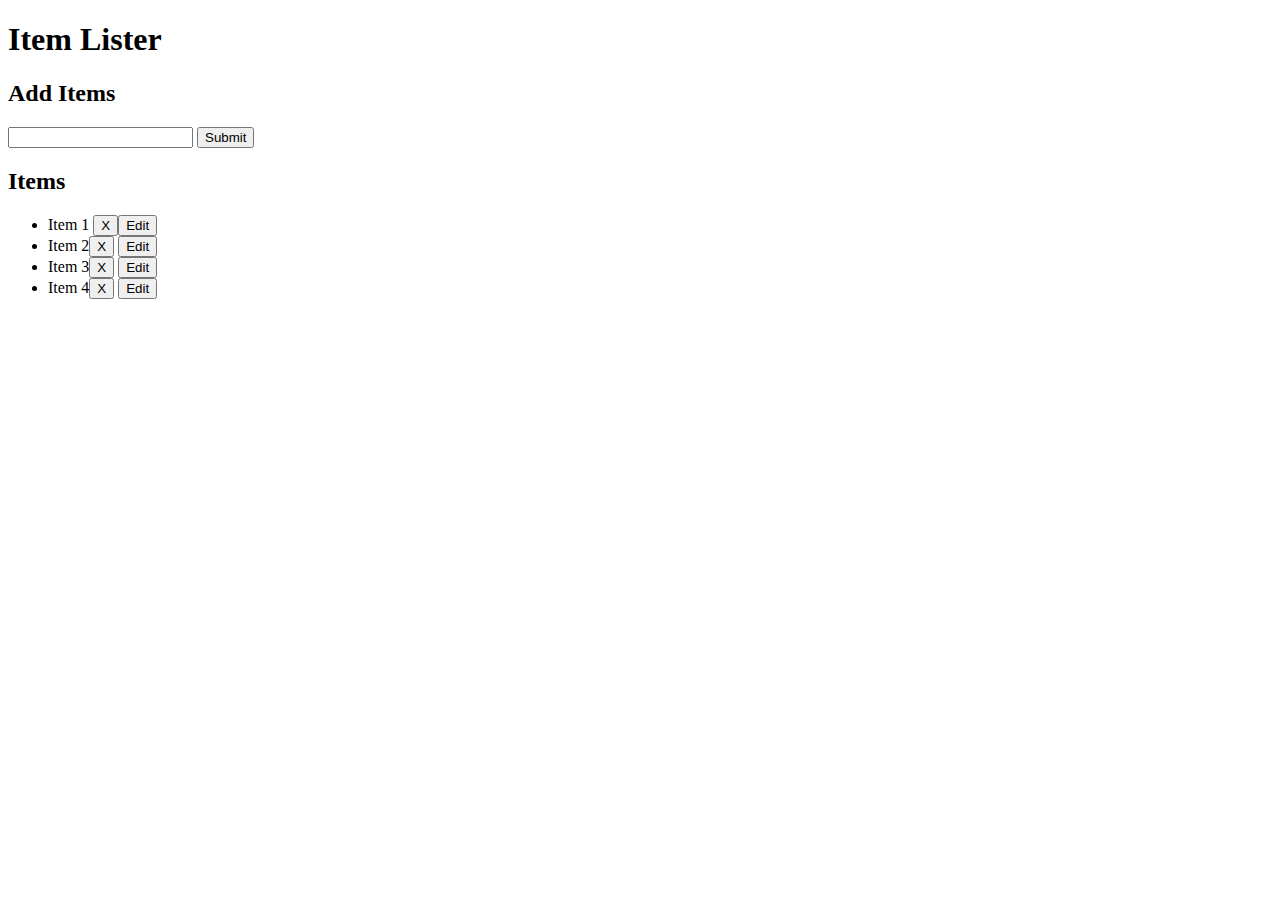
<file: index.html>
<!DOCTYPE html>
<html lang="en">
  <head>
    <meta charset="UTF-8" />
    <meta name="viewport" content="width=device-width, initial-scale=1.0" />
    <meta http-equiv="X-UA-Compatible" content="ie=edge" />
    <link
      rel="stylesheet"
      href="https://maxcdn.bootstrapcdn.com/bootstrap/4.0.0-beta/css/bootstrap.min.css"
      integrity="sha384-/Y6pD6FV/Vv2HJnA6t+vslU6fwYXjCFtcEpHbNJ0lyAFsXTsjBbfaDjzALeQsN6M"
      crossorigin="anonymous"
    />
    <title>Item Lister new</title>
  </head>
  <body>
    <header id="main-header" class="bg-success text-white p-4 mb-3">
      <div class="container">
        <h1 id="header-title">
          Item Lister
          <span style="display: none">123</span>
        </h1>
      </div>
    </header>
    <div class="container">
      <div id="main" class="card card-body">
        <h2 class="title">Add Items</h2>
        <form class="form-inline mb-3">
          <input type="text" id="input-item" class="form-control mr-2" />
          <input type="submit" class="btn btn-dark" value="Submit" />
        </form>
        <h2 class="title">Items</h2>
        <ul id="items" class="list-group">
          <li class="list-group-item">
            Item 1
            <button class="del btn btn-danger btn-sm rounded-0 float-right">
              X</button
            ><button
              class="edit btn btn-light btn-sm rounded-0 float-right mr-3"
            >
              Edit
            </button>
          </li>
          <li class="list-group-item">
            Item 2<button
              class="del btn btn-danger btn-sm rounded-0 float-right"
            >
              X
            </button>
            <button
              class="edit btn btn-light btn-sm rounded-0 float-right mr-3"
            >
              Edit
            </button>
          </li>
          <li class="list-group-item">
            Item 3<button
              class="del btn btn-danger btn-sm rounded-0 float-right"
            >
              X
            </button>
            <button
              class="edit btn btn-light btn-sm rounded-0 float-right mr-3"
            >
              Edit
            </button>
          </li>
          <li class="list-group-item">
            Item 4<button
              class="del btn btn-danger btn-sm rounded-0 float-right"
            >
              X
            </button>
            <button
              class="edit btn btn-light btn-sm rounded-0 float-right mr-3"
            >
              Edit
            </button>
          </li>
        </ul>
      </div>
    </div>
    <script src="app.js"></script>
  </body>
</html>
</file>
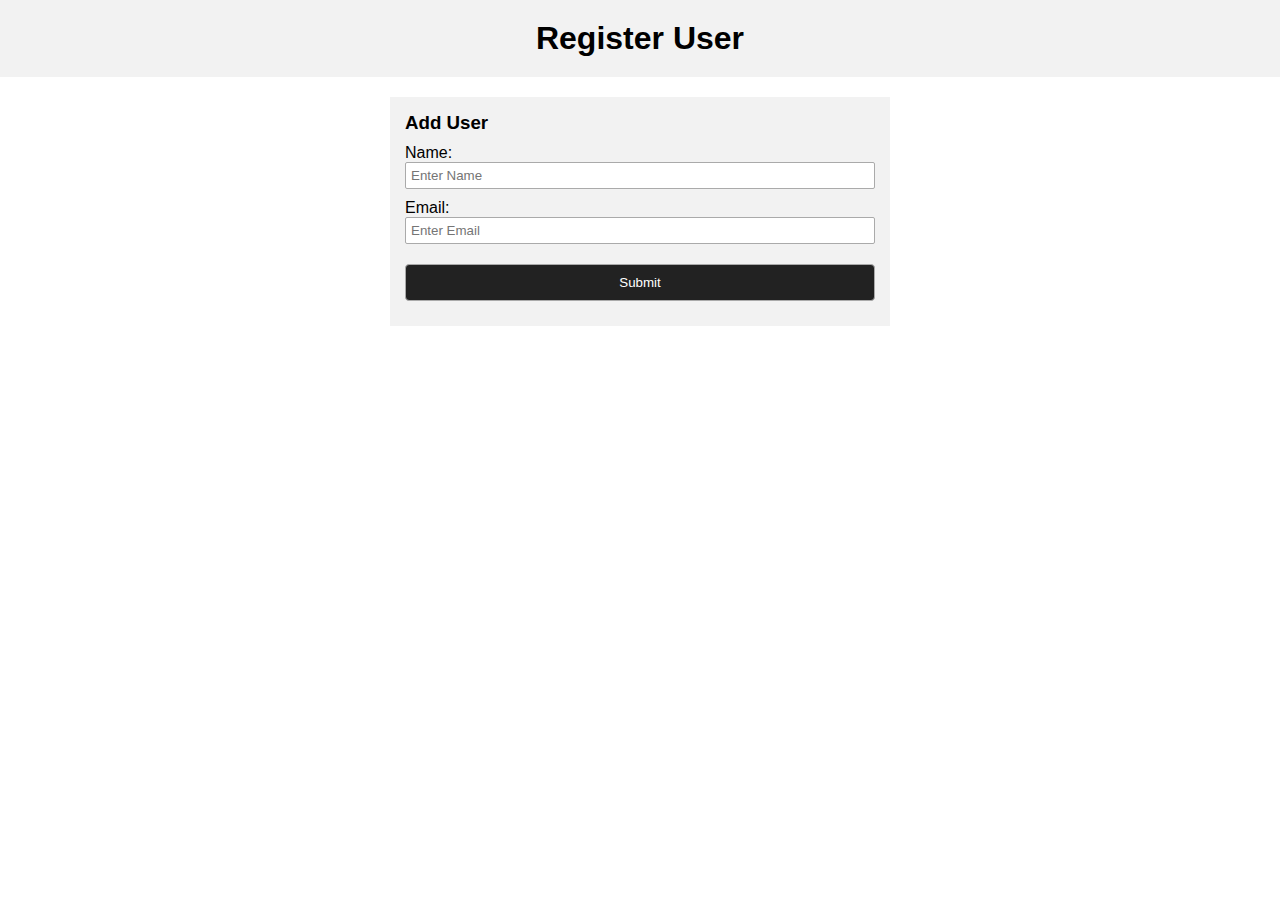
<file: task10/index.html>
<!DOCTYPE html>
<html lang="en">
  <head>
    <meta charset="UTF-8" />
    <meta http-equiv="X-UA-Compatible" content="IE=edge" />
    <meta name="viewport" content="width=device-width, initial-scale=1.0" />
    <link rel="stylesheet" href="style.css" />
    <title>Register</title>
  </head>
  <body>
    <header>
      <h1>Register User</h1>
    </header>
    <div class="container">
      <form id="new-form">
        <h3>Add User</h3>
        <div class="msg"></div>
        <label for="userName">Name:</label><br />
        <input
          type="text"
          id="userName"
          name="userName"
          placeholder="Enter Name"
        /><br />
        <label for="email">Email:</label><br />
        <input
          type="email"
          id="email"
          name="email"
          placeholder="Enter Email"
        /><br />
        <input class="btn" type="submit" value="Submit" />
      </form>
      <ul class="unordered-list">
        <!-- <li class="list">Item 1</li>
        <li class="list"><span>this is sppan</span> Item 2</li>
        <li class="list">Item 2</li> -->
      </ul>
    </div>
    <script src="app.js"></script>
  </body>
</html>
</file>
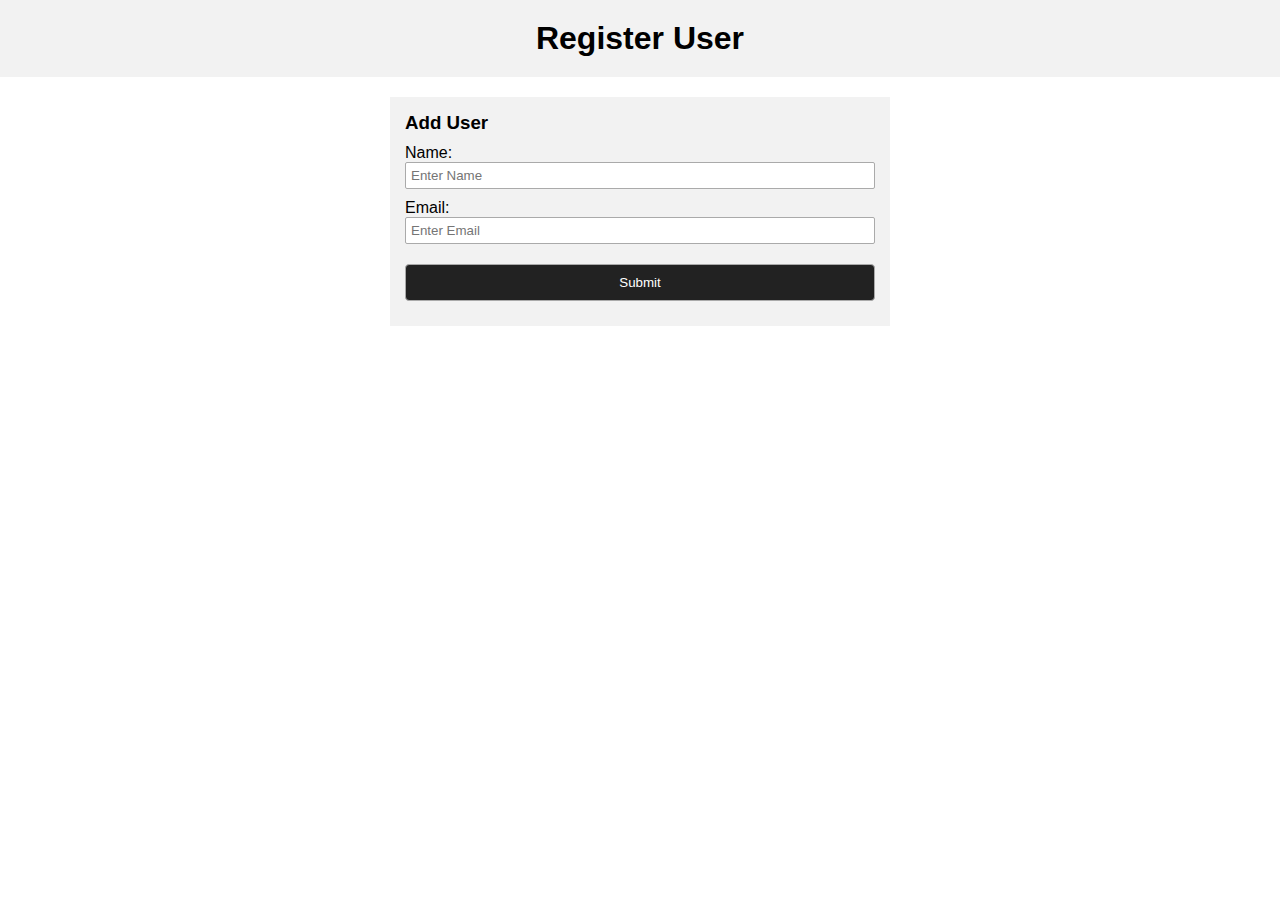
<file: task12/index.html>
<!DOCTYPE html>
<html lang="en">
  <head>
    <meta charset="UTF-8" />
    <meta http-equiv="X-UA-Compatible" content="IE=edge" />
    <meta name="viewport" content="width=device-width, initial-scale=1.0" />
    <link rel="stylesheet" href="style.css" />

    <title>Register</title>
  </head>
  <body>
    <header>
      <h1>Register User</h1>
    </header>
    <div class="container">
      <form id="new-form">
        <h3>Add User</h3>
        <div class="msg"></div>
        <label for="userName">Name:</label><br />
        <input
          type="text"
          id="userName"
          name="userName"
          placeholder="Enter Name"
        /><br />
        <label for="email">Email:</label><br />
        <input
          type="email"
          id="email"
          name="email"
          placeholder="Enter Email"
        /><br />
        <input class="btn" type="submit" value="Submit" />
      </form>
      <ul class="unordered-list">
        <!-- <li class="list">Item 1</li>
        <li class="list"><span>this is sppan</span> Item 2</li>
        <li class="list">Item 2</li> -->
      </ul>
    </div>
    <script src="app.js"></script>
  </body>
</html>
</file>
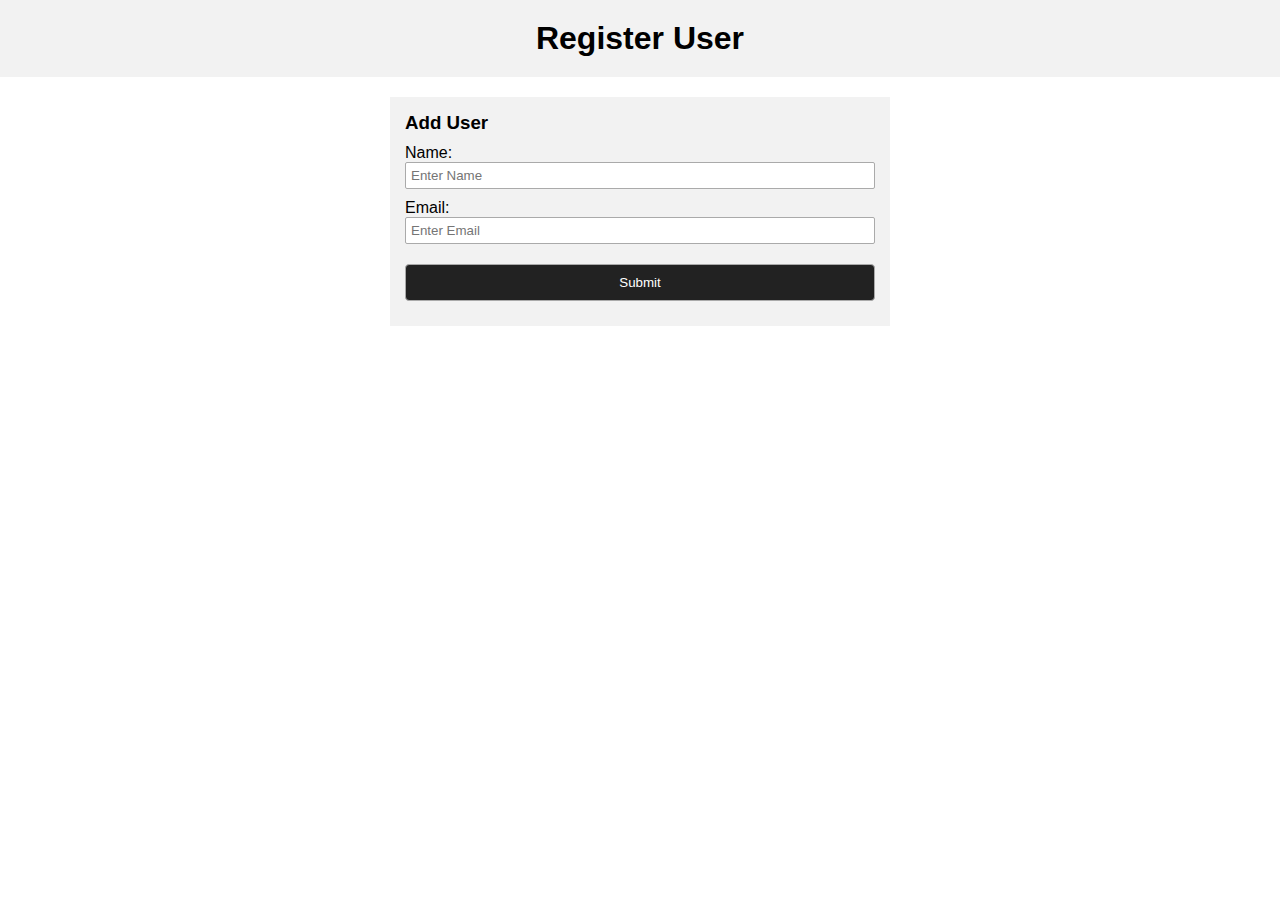
<file: task13/index.html>
<!DOCTYPE html>
<html lang="en">
  <head>
    <meta charset="UTF-8" />
    <meta http-equiv="X-UA-Compatible" content="IE=edge" />
    <meta name="viewport" content="width=device-width, initial-scale=1.0" />
    <link rel="stylesheet" href="style.css" />

    <title>Register</title>
  </head>
  <body>
    <header>
      <h1>Register User</h1>
    </header>
    <div class="container">
      <form id="new-form">
        <h3>Add User</h3>
        <div class="msg msg-text">Enter all the details</div>
        <label for="userName">Name:</label><br />
        <input
          type="text"
          id="userName"
          name="userName"
          placeholder="Enter Name"
        /><br />
        <label for="email">Email:</label><br />
        <input
          type="email"
          id="email"
          name="email"
          placeholder="Enter Email"
        /><br />
        <input class="btn" type="submit" value="Submit" />
      </form>
      <ul class="unordered-list">
        <!-- <li class="list">Item 1</li>
        <li class="list"><span>this is sppan</span> Item 2</li>
        <li class="list">Item 2</li> -->
      </ul>
    </div>
    <script src="app.js"></script>
  </body>
</html>
</file>
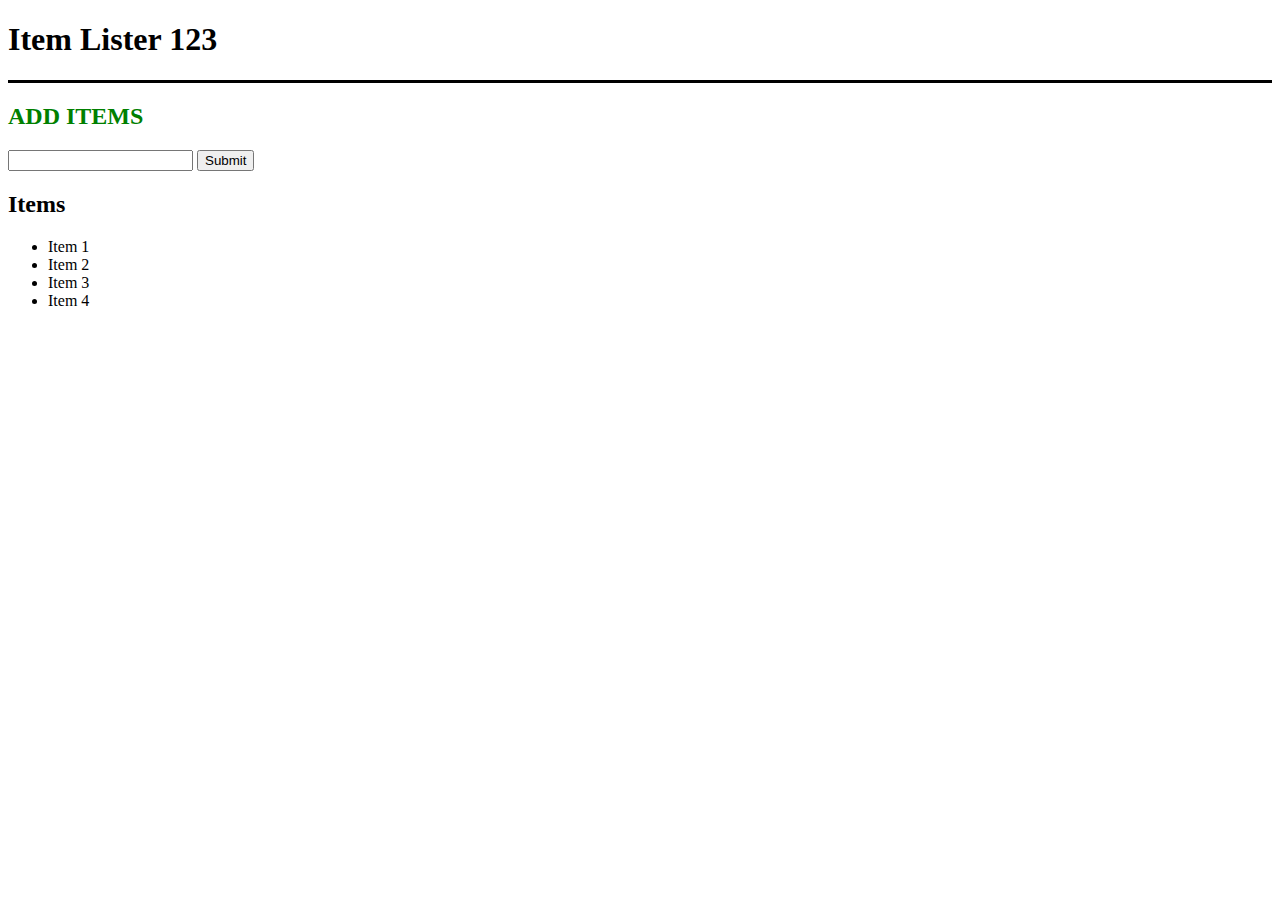
<file: task3/index.html>
<!DOCTYPE html>
<html lang="en">
  <head>
    <meta charset="UTF-8" />
    <meta name="viewport" content="width=device-width, initial-scale=1.0" />
    <meta http-equiv="X-UA-Compatible" content="ie=edge" />
    <link
      rel="stylesheet"
      href="https://maxcdn.bootstrapcdn.com/bootstrap/4.0.0-beta/css/bootstrap.min.css"
      integrity="sha384-/Y6pD6FV/Vv2HJnA6t+vslU6fwYXjCFtcEpHbNJ0lyAFsXTsjBbfaDjzALeQsN6M"
      crossorigin="anonymous"
    />
    <title>Item Lister new</title>
  </head>
  <body>
    <header id="main-header" class="bg-success text-white p-4 mb-3">
      <div class="container">
        <h1 id="header-title">
          Item Lister
          <span style="display: none">123</span>
        </h1>
      </div>
    </header>
    <div class="container">
      <div id="main" class="card card-body">
        <h2 class="title">Add Items</h2>
        <form class="form-inline mb-3">
          <input type="text" class="form-control mr-2" />
          <input type="submit" class="btn btn-dark" value="Submit" />
        </form>
        <h2 class="title">Items</h2>
        <ul id="items" class="list-group">
          <li class="list-group-item">Item 1</li>
          <li class="list-group-item">Item 2</li>
          <li class="list-group-item">Item 3</li>
          <li class="list-group-item">Item 4</li>
        </ul>
      </div>
    </div>
    <script src="app.js"></script>
  </body>
</html>
</file>
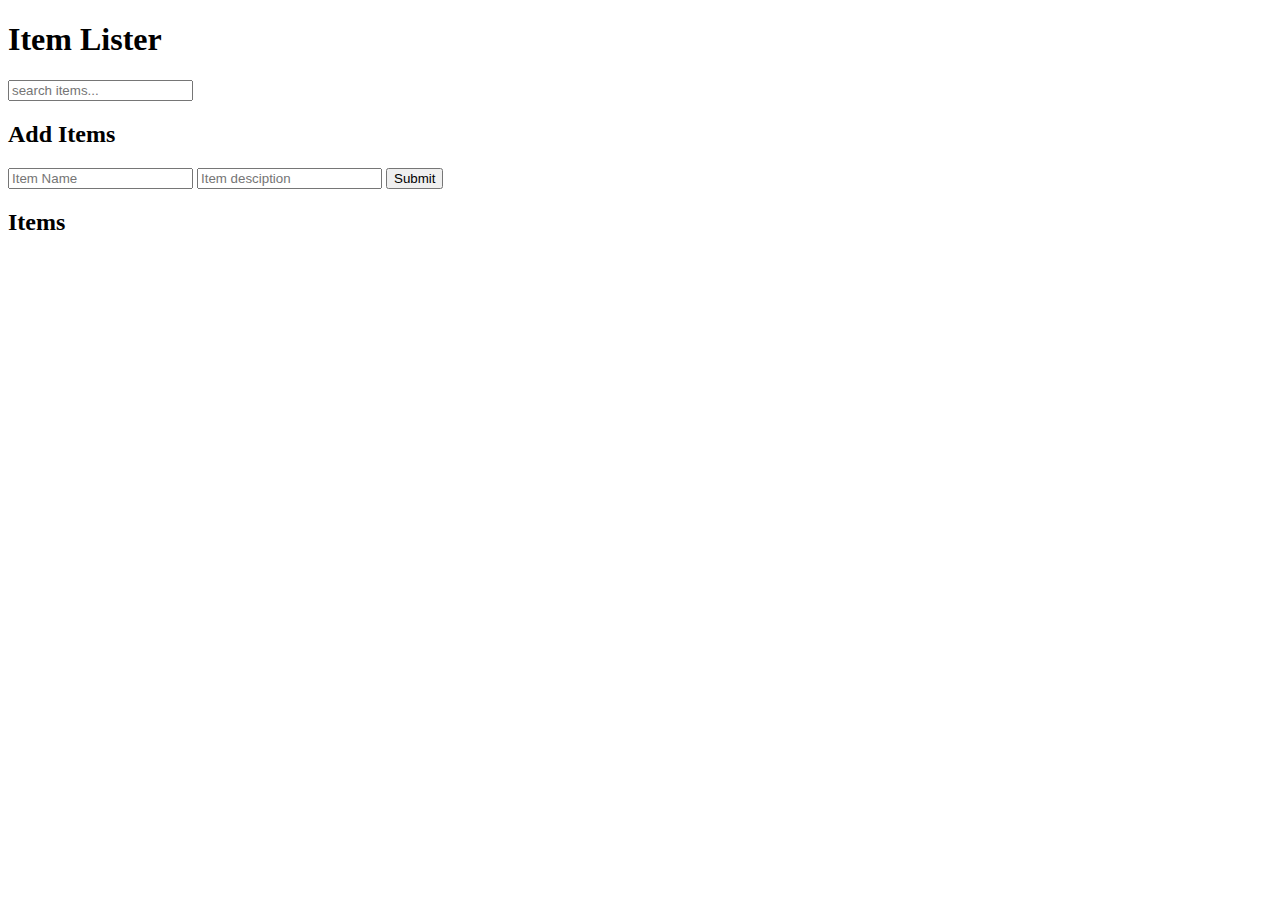
<file: task9/index.html>
<!DOCTYPE html>
<html lang="en">
  <head>
    <meta charset="UTF-8" />
    <meta name="viewport" content="width=device-width, initial-scale=1.0" />
    <meta http-equiv="X-UA-Compatible" content="ie=edge" />
    <link
      rel="stylesheet"
      href="https://maxcdn.bootstrapcdn.com/bootstrap/4.0.0-beta/css/bootstrap.min.css"
      integrity="sha384-/Y6pD6FV/Vv2HJnA6t+vslU6fwYXjCFtcEpHbNJ0lyAFsXTsjBbfaDjzALeQsN6M"
      crossorigin="anonymous"
    />
    <title>Item Lister new</title>
  </head>
  <body>
    <header id="main-header" class="bg-success text-white p-4 mb-3">
      <div class="container">
        <div class="row">
          <div class="col-md-6">
            <h1 id="header-title" style="display: flex">Item Lister</h1>
          </div>
          <div class="col-md-6 align-self-centre">
            <input
              type="text"
              id="input-search"
              class="form-control"
              placeholder="search items..."
            />
          </div>
        </div>
      </div>
    </header>
    <div class="container">
      <div id="main" class="card card-body">
        <h2 class="title">Add Items</h2>
        <form class="form-inline mb-3">
          <input
            type="text"
            id="input-item"
            class="form-control mr-2"
            placeholder="Item Name"
          />
          <input
            type="text"
            id="input-description"
            class="form-control mr-2"
            placeholder="Item desciption"
          />
          <input type="submit" class="btn btn-dark" value="Submit" />
        </form>
        <div
          class="msg text-bg-warning p-1"
          style="background-color: orange; display: none"
        >
          Enter all fileds
        </div>

        <h2 class="title">Items</h2>
        <ul id="items" class="list-group">
          <!-- <li class="list-group-item">
            Item 1
            <button class="del btn btn-danger btn-sm rounded-0 float-right">
              X</button
            ><button
              class="edit btn btn-light btn-sm rounded-0 float-right mr-3"
            >
              Edit
            </button> -->
          </li>
        </ul>
      </div>
    </div>
    <script src="app.js"></script>
  </body>
</html>
</file>
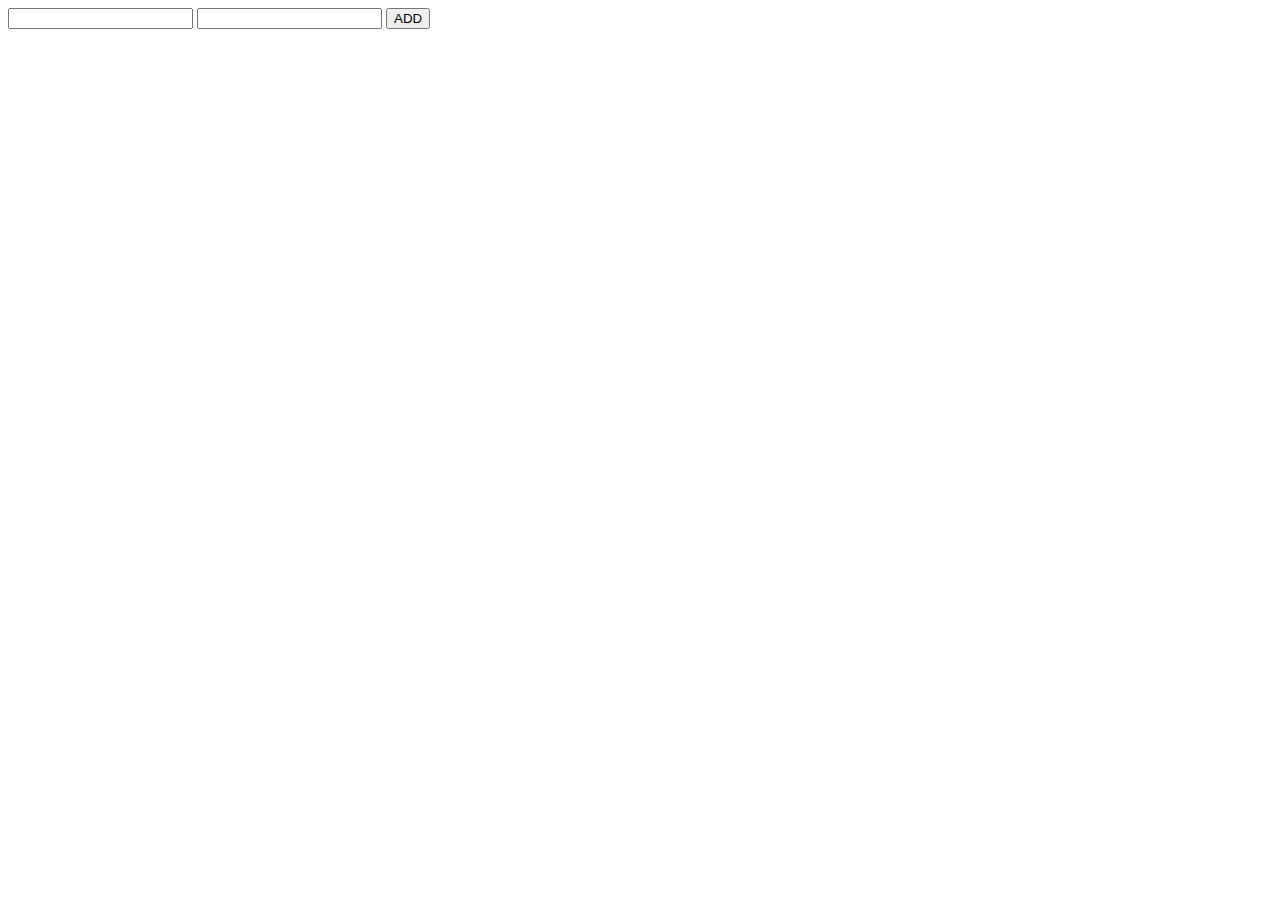
<file: typescript/index.html>
<!DOCTYPE html>
<html lang="en">
  <head>
    <meta charset="UTF-8" />
    <meta http-equiv="X-UA-Compatible" content="IE=edge" />
    <meta name="viewport" content="width=device-width, initial-scale=1.0" />
    <title>TypeScript</title>
  </head>
  <body>
    <input type="number" class="num1" />
    <input type="number" class="num2" />
    <button>ADD</button>
  </body>
  <script src="./app.js"></script>
</html>
</file>
<file: task10/style.css>
* {
  margin: 0;
  padding: 0;
  box-sizing: border-box;
  font-family: Arial, Helvetica, sans-serif;
}
h1 {
  background-color: #f2f2f2;
  text-align: center;
  padding: 20px 40px;
  margin-bottom: 20px;
}
h3 {
  margin-bottom: 10px;
}
.container {
  margin: auto;
  width: 500px;

  overflow: auto;
}
#new-form {
  background-color: #f2f2f2;
  padding: 15px 15px;
}

input {
  width: 100%;
  padding: 5px;
  margin-bottom: 10px;
  border: 1px solid #aaa;
  border-radius: 2px;
}
.btn {
  background-color: #222;
  color: white;
  padding: 10px;
  border-radius: 4px;
  margin-top: 10px;
}
.erorr {
  background-color: orangered;
  color: white;
  padding: 5px;
  margin-bottom: 10px;
}
li {
  background-color: #f2f2f2;
  padding: 10px;
  margin: 5px 0px;
}

.msg-text {
  background-color: orangered;
  color: white;
  padding: 4px;
  margin-bottom: 10px;
}
</file>
<file: task12/style.css>
* {
  margin: 0;
  padding: 0;
  box-sizing: border-box;
  font-family: Arial, Helvetica, sans-serif;
}
h1 {
  background-color: #f2f2f2;
  text-align: center;
  padding: 20px 40px;
  margin-bottom: 20px;
}
h3 {
  margin-bottom: 10px;
}
.container {
  margin: auto;
  width: 500px;

  overflow: auto;
}
#new-form {
  background-color: #f2f2f2;
  padding: 15px 15px;
}

input {
  width: 100%;
  padding: 5px;
  margin-bottom: 10px;
  border: 1px solid #aaa;
  border-radius: 2px;
}
.btn {
  background-color: #222;
  color: white;
  padding: 10px;
  border-radius: 4px;
  margin-top: 10px;
}
.erorr {
  background-color: orangered;
  color: white;
  padding: 5px;
  margin-bottom: 10px;
}
li {
  background-color: #f2f2f2;
  padding: 10px;
  margin: 5px 0px;
}

.msg-text {
  background-color: orangered;
  color: white;
  padding: 4px;
  margin-bottom: 10px;
}
.edit {
  background-color: lightgray;
  padding: 5px 10px;
  float: right;
  margin-right: 10px;

  border: none;
}
.del {
  background-color: orangered;
  padding: 5px 10px;
  float: right;
  border: none;
}
</file>
<file: task13/style.css>
* {
  margin: 0;
  padding: 0;
  box-sizing: border-box;
  font-family: Arial, Helvetica, sans-serif;
}
h1 {
  background-color: #f2f2f2;
  text-align: center;
  padding: 20px 40px;
  margin-bottom: 20px;
}
h3 {
  margin-bottom: 10px;
}
.container {
  margin: auto;
  width: 500px;

  overflow: auto;
}
#new-form {
  background-color: #f2f2f2;
  padding: 15px 15px;
}

input {
  width: 100%;
  padding: 5px;
  margin-bottom: 10px;
  border: 1px solid #aaa;
  border-radius: 2px;
}
.btn {
  background-color: #222;
  color: white;
  padding: 10px;
  border-radius: 4px;
  margin-top: 10px;
}
.erorr {
  background-color: orangered;
  color: white;
  padding: 5px;
  margin-bottom: 10px;
}
li {
  background-color: #f2f2f2;
  padding: 10px;
  margin: 5px 0px;
}

.msg-text {
  background-color: orangered;
  color: white;
  padding: 4px;
  margin-bottom: 10px;
  display: none;
}
.edit {
  background-color: lightgray;
  padding: 5px 10px;
  float: right;
  margin-right: 10px;

  border: none;
}
.del {
  background-color: orangered;
  padding: 5px 10px;
  float: right;
  border: none;
}
</file>
